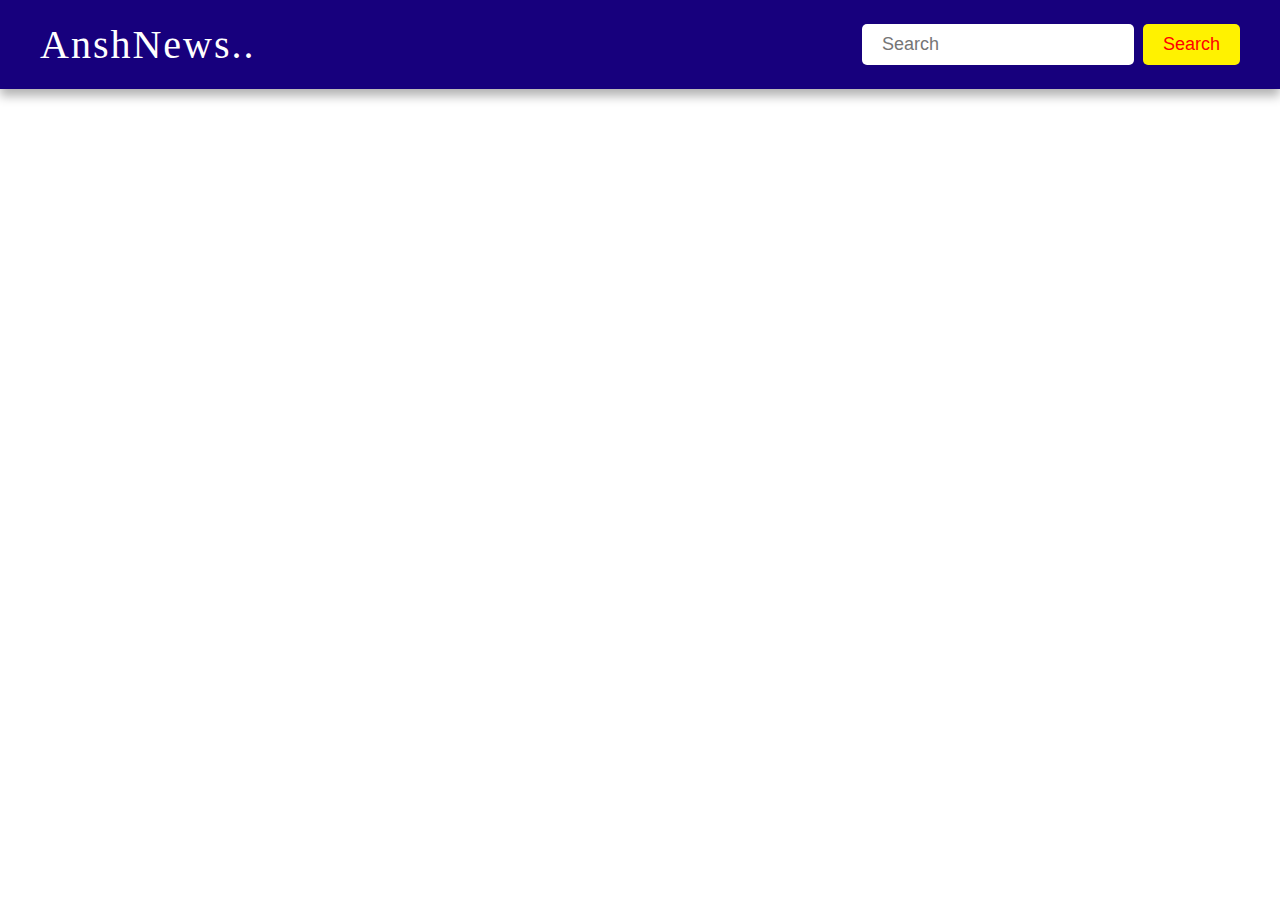
<file: News Search App/index.html>
<!DOCTYPE html>
<html lang="en">
<head>
    <meta charset="UTF-8">
    <meta name="viewport" content="width=device-width, initial-scale=1.0">
    <title>News Search Web Project(JS)</title>
    <link rel="stylesheet" href="style.css">
</head>
<body>

    <!-- Navbar Starts Here -->
    <nav>
        <div class="navbar obj-width">
            <a href="index.html" class="logo tracking-in-expand-fwd">AnshNews..</a>
            <div class="search">
                <input type="text" placeholder="Search" id="search-input">
                <button id="search-button">Search</button>
            </div>
        </div>
    </nav>

    <!-- News Grid Starts here -->

    <main id="blog-container" class="obj-width">
        <!-- <div class="blog-card">
            <img src="https://dummyimage.com/640x4:3/" alt="dummy">
            <h2>Title</h2>
            <p>Lorem ipsum dolor, sit amet consectetur adipisicing elit. Vero repellendus, sit quasi obcaecati rerum blanditiis, officiis consectetur sint esse ab.</p>
        </div>
        <div class="blog-card">
            <img src="https://dummyimage.com/640x4:3/" alt="dummy">
            <h2>Title</h2>
            <p>Lorem ipsum dolor, sit amet consectetur adipisicing elit. Vero repellendus, sit quasi obcaecati rerum blanditiis, officiis consectetur sint esse ab.</p>
        </div>
        <div class="blog-card">
            <img src="https://dummyimage.com/640x4:3/" alt="dummy">
            <h2>Title</h2>
            <p>Lorem ipsum dolor, sit amet consectetur adipisicing elit. Vero repellendus, sit quasi obcaecati rerum blanditiis, officiis consectetur sint esse ab.</p>
        </div>
        <div class="blog-card">
            <img src="https://dummyimage.com/640x4:3/" alt="dummy">
            <h2>Title</h2>
            <p>Lorem ipsum dolor, sit amet consectetur adipisicing elit. Vero repellendus, sit quasi obcaecati rerum blanditiis, officiis consectetur sint esse ab.</p>
        </div>
        <div class="blog-card">
            <img src="https://dummyimage.com/640x4:3/" alt="dummy">
            <h2>Title</h2>
            <p>Lorem ipsum dolor, sit amet consectetur adipisicing elit. Vero repellendus, sit quasi obcaecati rerum blanditiis, officiis consectetur sint esse ab.</p>
        </div>
        <div class="blog-card">
            <img src="https://dummyimage.com/640x4:3/" alt="dummy">
            <h2>Title</h2>
            <p>Lorem ipsum dolor, sit amet consectetur adipisicing elit. Vero repellendus, sit quasi obcaecati rerum blanditiis, officiis consectetur sint esse ab.</p>
        </div>
        <div class="blog-card">
            <img src="https://dummyimage.com/640x4:3/" alt="dummy">
            <h2>Title</h2>
            <p>Lorem ipsum dolor, sit amet consectetur adipisicing elit. Vero repellendus, sit quasi obcaecati rerum blanditiis, officiis consectetur sint esse ab.</p>
        </div>
        <div class="blog-card">
            <img src="https://dummyimage.com/640x4:3/" alt="dummy">
            <h2>Title</h2>
            <p>Lorem ipsum dolor, sit amet consectetur adipisicing elit. Vero repellendus, sit quasi obcaecati rerum blanditiis, officiis consectetur sint esse ab.</p>
        </div>
        <div class="blog-card">
            <img src="https://dummyimage.com/640x4:3/" alt="dummy">
            <h2>Title</h2>
            <p>Lorem ipsum dolor, sit amet consectetur adipisicing elit. Vero repellendus, sit quasi obcaecati rerum blanditiis, officiis consectetur sint esse ab.</p>
        </div>
        <div class="blog-card">
            <img src="https://dummyimage.com/640x4:3/" alt="dummy">
            <h2>Title</h2>
            <p>Lorem ipsum dolor, sit amet consectetur adipisicing elit. Vero repellendus, sit quasi obcaecati rerum blanditiis, officiis consectetur sint esse ab.</p>
        </div> -->
    </main>



    <script src="script.js"></script>

</body>

</html>
</file>
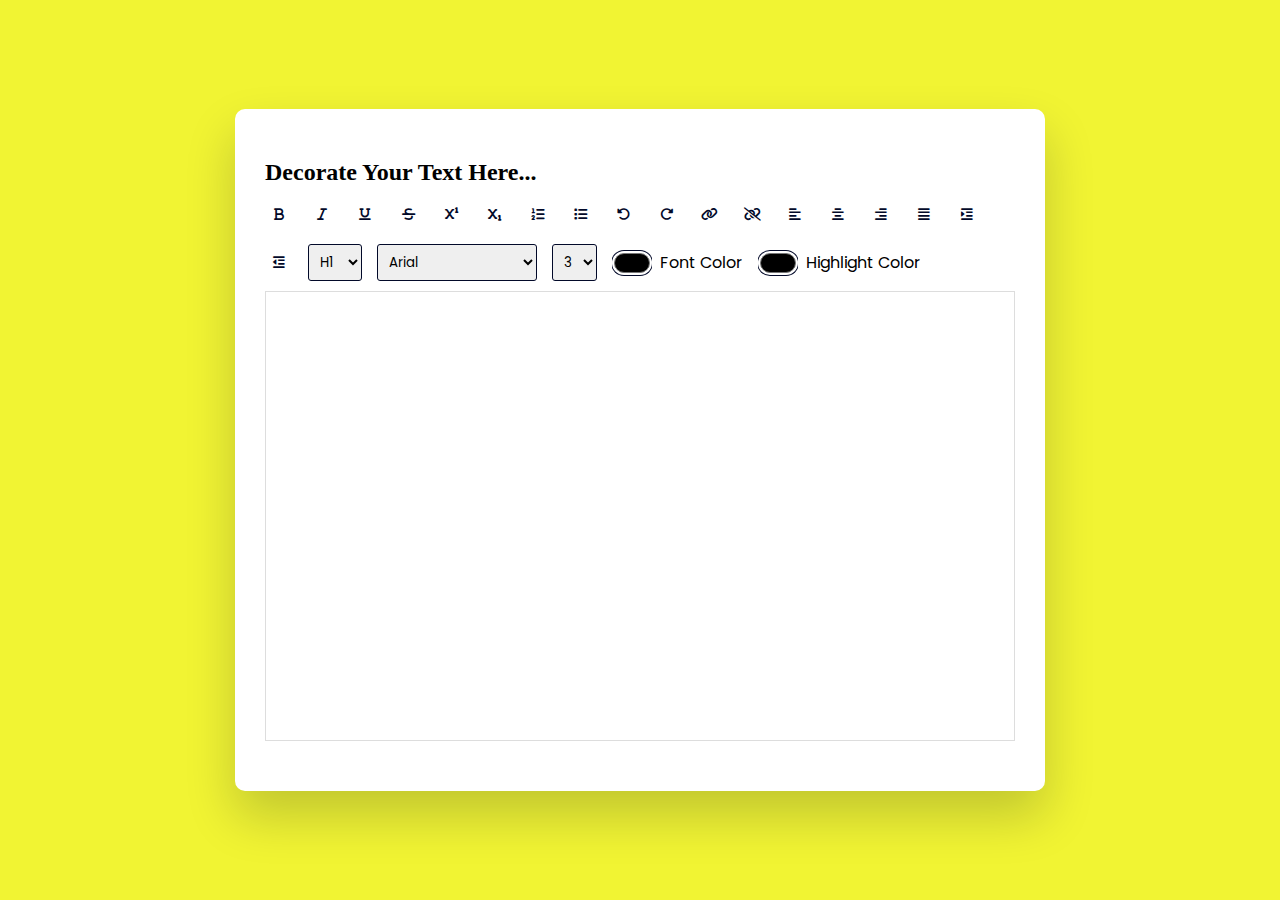
<file: Text Editor/index.html>
<!DOCTYPE html>
<html lang="en">
  <head>
    <meta name="viewport" content="width=device-width, initial-scale=1.0" />
    <title>Rich Text Editor</title>
    <!-- FontAwesome Icons -->
    <link
      rel="stylesheet"
      href="https://cdnjs.cloudflare.com/ajax/libs/font-awesome/6.1.1/css/all.min.css"
    />
    <!-- Google Fonts -->
    <link
      href="https://fonts.googleapis.com/css2?family=Poppins&display=swap"
      rel="stylesheet"
    />
    <!-- Stylesheet -->
    <link rel="stylesheet" href="style.css" />
  </head>

  <body>
    <div class="container">
      <h2>Decorate Your Text Here...</h2>
      <div class="options">
        <!-- Text Format -->
        <button id="bold" class="option-button format">
          <i class="fa-solid fa-bold"></i>
        </button>
        <button id="italic" class="option-button format">
          <i class="fa-solid fa-italic"></i>
        </button>
        <button id="underline" class="option-button format">
          <i class="fa-solid fa-underline"></i>
        </button>
        <button id="strikethrough" class="option-button format">
          <i class="fa-solid fa-strikethrough"></i>
        </button>
        <button id="superscript" class="option-button script">
          <i class="fa-solid fa-superscript"></i>
        </button>
        <button id="subscript" class="option-button script">
          <i class="fa-solid fa-subscript"></i>
        </button>

        <!-- List -->
        <button id="insertOrderedList" class="option-button">
          <div class="fa-solid fa-list-ol"></div>
        </button>
        <button id="insertUnorderedList" class="option-button">
          <i class="fa-solid fa-list"></i>
        </button>

        <!-- Undo/Redo -->
        <button id="undo" class="option-button">
          <i class="fa-solid fa-rotate-left"></i>
        </button>
        <button id="redo" class="option-button">
          <i class="fa-solid fa-rotate-right"></i>
        </button>

        <!-- Link -->
        <button id="createLink" class="adv-option-button">
          <i class="fa fa-link"></i>
        </button>
        <button id="unlink" class="option-button">
          <i class="fa fa-unlink"></i>
        </button>

        <!-- Alignment -->
        <button id="justifyLeft" class="option-button align">
          <i class="fa-solid fa-align-left"></i>
        </button>
        <button id="justifyCenter" class="option-button align">
          <i class="fa-solid fa-align-center"></i>
        </button>
        <button id="justifyRight" class="option-button align">
          <i class="fa-solid fa-align-right"></i>
        </button>
        <button id="justifyFull" class="option-button align">
          <i class="fa-solid fa-align-justify"></i>
        </button>
        <button id="indent" class="option-button spacing">
          <i class="fa-solid fa-indent"></i>
        </button>
        <button id="outdent" class="option-button spacing">
          <i class="fa-solid fa-outdent"></i>
        </button>

        <!-- Headings -->
        <select id="formatBlock" class="adv-option-button">
          <option value="H1">H1</option>
          <option value="H2">H2</option>
          <option value="H3">H3</option>
          <option value="H4">H4</option>
          <option value="H5">H5</option>
          <option value="H6">H6</option>
          <option value="p">p</option>
        </select>

        <!-- Font -->
        <select id="fontName" class="adv-option-button"></select>
        <select id="fontSize" class="adv-option-button"></select>

        <!-- Color -->
        <div class="input-wrapper">
          <input type="color" id="foreColor" class="adv-option-button" />
          <label for="foreColor">Font Color</label>
        </div>
        <div class="input-wrapper">
          <input type="color" id="backColor" class="adv-option-button" />
          <label for="backColor">Highlight Color</label>
        </div>
      </div>
      <div id="text-input" contenteditable="true"></div>
    </div>
    <!--Script-->
    <script src="script.js"></script>
  </body>
</html>
</file>
<file: News Search App/style.css>
* {
    padding: 0;
    margin: 0;
    box-sizing: border-box;
}

body {
    position: relative;
}

/* Global CSS */
.obj-width {
    max-width: 1200px;
    margin: auto;
}

nav {
    background-color: #17007d;
    box-shadow: 0 7px 10px rgba(0, 0, 0, 0.3);
}

.navbar {
    display: flex;
    justify-content: space-between;
    align-items: center;
    padding: 1.3rem 0;
}

.navbar .logo {
    color: #ffffff;
    text-decoration: none;
    font-size: 2.5rem;
    letter-spacing: 2px;
}

.tracking-in-expand-fwd {
    -webkit-animation: tracking-in-expand-fwd 0.8s cubic-bezier(0.215, 0.610, 0.355, 1.000) both;
    animation: tracking-in-expand-fwd 0.8s cubic-bezier(0.215, 0.610, 0.355, 1.000) both;
}

@-webkit-keyframes tracking-in-expand-fwd {
    0% {
        letter-spacing: -0.5em;
        -webkit-transform: translateZ(-700px);
        transform: translateZ(-700px);
        opacity: 0;
    }

    40% {
        opacity: 0.6;
    }

    100% {
        -webkit-transform: translateZ(0);
        transform: translateZ(0);
        opacity: 1;
    }
}

@keyframes tracking-in-expand-fwd {
    0% {
        letter-spacing: -0.5em;
        -webkit-transform: translateZ(-700px);
        transform: translateZ(-700px);
        opacity: 0;
    }

    40% {
        opacity: 0.6;
    }

    100% {
        -webkit-transform: translateZ(0);
        transform: translateZ(0);
        opacity: 1;
    }
}

#search-input {
    max-width: 400px;
    padding: 10px 20px;
    border: none;
    border-radius: 5px;
    font-size: 18px;
    color: #333;
}

#search-button {
    padding: 10px 20px;
    margin-left: 5px;
    background-color: rgb(255, 242, 0);
    color: #ff0000;
    border: none;
    border-radius: 5px;
    font-size: 18px;
    cursor: pointer;
    transition: 0.3s ease;
}

#search-button:hover {
    transform: scale(0.9);
}

#blog-container {
    padding: 3rem 0;
    display: flex;
    flex-wrap: wrap;
    justify-content: flex-start;
    align-items: flex-start;
}

.blog-card {
    width: 280px;
    border: 1px solid #2d4c50;
    border-radius: 10px;
    cursor: pointer;
    padding: 1rem;
    margin: 10px;
}

.blog-card:hover {
    box-shadow: 4px 4px 10px rgba(0, 0, 0, 0.1);
}

.blog-card img {
    width: 100%;
    height: 280px;
    object-fit: cover;
    border-radius: 5px;
    margin-bottom: 1rem;
}

.blog-card h2 {
    color: #141414;
    font-size: 1.7rem;
    font-weight: 500;
}

.blog-card p {
    font-size: 1.1rem;
    padding-top: 0.7rem;
}

@media (max-width: 500px) {
    .navbar .logo {
        font-size: 1.8rem;
    }

    #search-input {
        width: 150px;
        padding: 10px 10px;
    }

    nav {
        padding: 0 20px;
    }

    .blog-card {
        width: 100%;
    }
}
</file>
<file: Text Editor/style.css>
* {
    padding: 0;
    margin: 0;
    box-sizing: border-box;
  }
  body {
    background-color: #f1f433;
  }

  .container {
    background-color: #ffffff;
    width: 90vmin;
    padding: 50px 30px;
    position: absolute;
    transform: translate(-50%, -50%);
    left: 50%;
    top: 50%;
    border-radius: 10px;
    box-shadow: 0 25px 50px rgba(7, 20, 35, 0.2);
  }

  .container h2{
    margin-bottom: 15px;
  }

  .options {
    display: flex;
    flex-wrap: wrap;
    align-items: center;
    gap: 15px;
  }
  button {
    height: 28px;
    width: 28px;
    display: grid;
    place-items: center;
    border-radius: 3px;
    border: none;
    background-color: #ffffff;
    outline: none;
    color: #020929;
  }
  select {
    padding: 7px;
    border: 1px solid #020929;
    border-radius: 3px;
  }
  .options label,
  .options select {
    font-family: "Poppins", sans-serif;
  }
  .input-wrapper {
    display: flex;
    align-items: center;
    gap: 8px;
  }
  input[type="color"] {
    -webkit-appearance: none;
    -moz-appearance: none;
    appearance: none;
    background-color: transparent;
    width: 40px;
    height: 28px;
    border: none;
    cursor: pointer;
  }
  input[type="color"]::-webkit-color-swatch {
    border-radius: 15px;
    box-shadow: 0 0 0 2px #ffffff, 0 0 0 3px #020929;
  }
  input[type="color"]::-moz-color-swatch {
    border-radius: 15px;
    box-shadow: 0 0 0 2px #ffffff, 0 0 0 3px #020929;
  }
  #text-input {
    margin-top: 10px;
    border: 1px solid #dddddd;
    padding: 20px;
    height: 50vh;
  }
  .active {
    background-color: #e0e9ff;
  }
</file>
